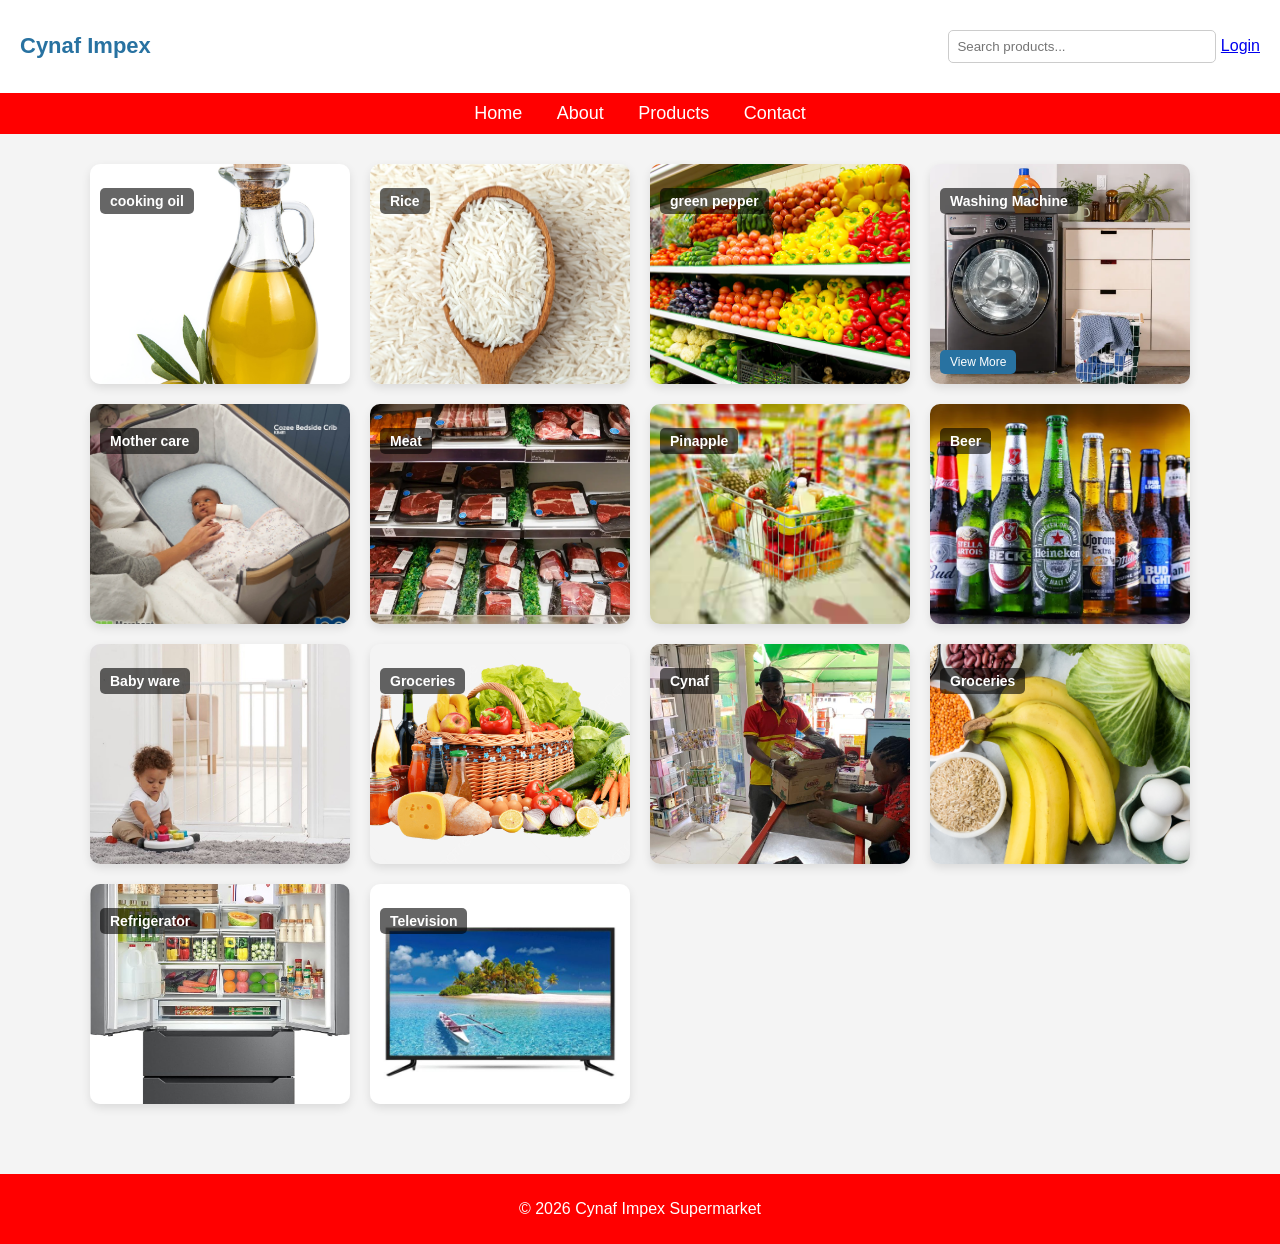
<file: index.html>
<!DOCTYPE html>
<html lang="en">
<meta charset="UTF-8">
<meta name="viewport" content="width=device-width, initial-scale=1.0">
<head>
<title>Cynaf Impex Supermarket</title>
<link rel="stylesheet" href="style.css">
</head>

<body>

<!-- TOP HEADER (LOGO + SEARCH) -->
<div class="top-header">
<h2 class="logo">Cynaf Impex</h2>
<div class="header-right">
<input type="text" placeholder="Search products..." class="search-bar">
<a href="login.html" class="login-btn">Login</a>
</div>
</div>

<!-- NAVIGATION -->
<nav>
<a href="index.html">Home</a>
<a href="about.html">About</a>
<a href="products.html">Products</a>
<a href="contact.html">Contact</a>
</nav>

<!-- CATEGORY SECTION -->
<section class="categories">

<div class="category">
<img src="cookingoil.jpg" alt="rice">
<h3>cooking oil</h3>

</div>

<div class="category">
<img src="aroma.jpg"  alt=" aroma rice">
<h3>Rice</h3>

</div>

<div class="category">
<img src="greenpaper.jpg"  alt="food stuffs">
<h3>green pepper</h3>

</div>

<div class="category">
<img src="washing.jpg"  alt="Washing machine">
<h3>Washing Machine</h3>
<a href="#">View More</a>
</div>

<div class="category">
<img src="mothercare.jpg"  alt="babies product">
<h3>Mother care</h3>

</div>

<div class="category">
<img src="meat.jpg"  alt="meat">
<h3>Meat</h3>

</div>

<div class="category">
<img src="pinapple.jpg"  alt="pinapple">
<h3>Pinapple</h3>

</div>

<div class="category">
<img src="beer.jpg"  alt="beer">
<h3>Beer</h3>

</div>

<div class="category">
<img src="baby.jpg"  alt="a baby">
<h3>Baby ware</h3>

</div>

<div class="category">
<img src="cabages.jpg"  alt="Cabages">
<h3>Groceries</h3>

</div>

<div class="category">
<img src="abigail.jpg"  alt="cynaf shop">
<h3>Cynaf</h3>

</div>

<div class="category">
<img src="banana.jpg"  alt="banana">
<h3>Groceries</h3>

</div>

<div class="category">
<img src="refrigerator.jpg"  alt="refrigerator">
<h3>Refrigerator</h3>

</div>

<div class="category">
<img src="tv.jpg"  alt="television">
<h3>Television</h3>

</div>


</section>

<!-- FOOTER -->
<footer>
<p>© 2026 Cynaf Impex Supermarket</p>
</footer>

</body>
</html>
</file>
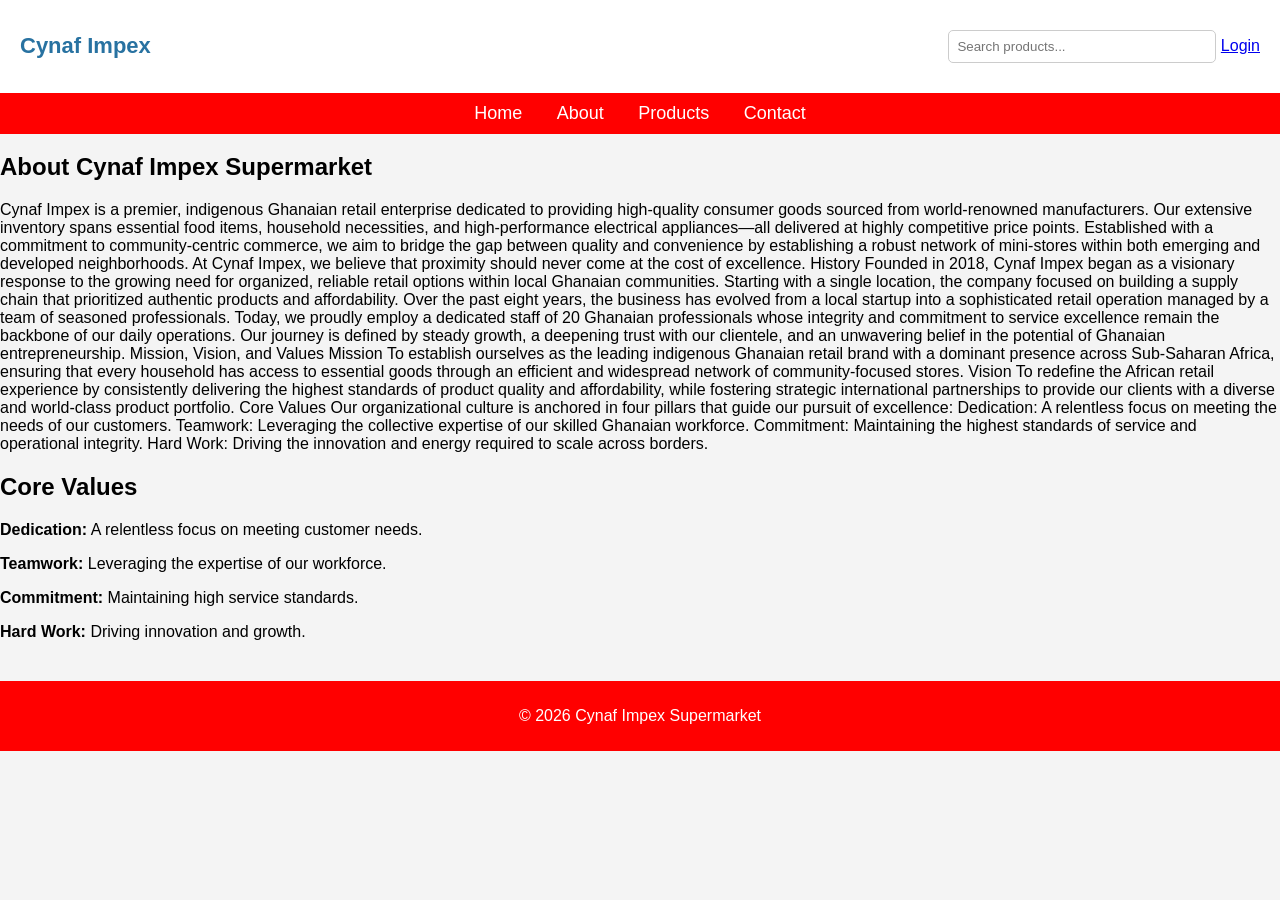
<file: about.html>
<!DOCTYPE html>
<htm lang="en">
<meta charset="UTF-8">
<meta name="viewport" content="width=device-width, initial-scale=1.0">
<head>
<title>About - Cynaf Impex Supermarket</title>
<link rel="stylesheet" href="style.css">
</head>

<body>



<body>

<div class="top-header">
<h2 class="logo">Cynaf Impex</h2>
<div class="header-right">
<input type="text" placeholder="Search products..." class="search-bar">
<a href="login.html" class="login-btn">Login</a>
</div>

</div>

<nav>
<a href="index.html">Home</a>
<a href="about.html">About</a>
<a href="products.html">Products</a>
<a href="contact.html">Contact</a>
</nav>

<!-- Your About Content here -->

<section class="about-page">

<h1>About Cynaf Impex Supermarket</h1>

<p>
Cynaf Impex is a premier, indigenous Ghanaian retail enterprise dedicated to providing high-quality consumer goods sourced from world-renowned manufacturers. Our extensive inventory spans essential food items, household necessities, and high-performance electrical appliances—all delivered at highly competitive price points.

Established with a commitment to community-centric commerce, we aim to bridge the gap between quality and convenience by establishing a robust network of mini-stores within both emerging and developed neighborhoods. At Cynaf Impex, we believe that proximity should never come at the cost of excellence.

History
Founded in 2018, Cynaf Impex began as a visionary response to the growing need for organized, reliable retail options within local Ghanaian communities. Starting with a single location, the company focused on building a supply chain that prioritized authentic products and affordability.

Over the past eight years, the business has evolved from a local startup into a sophisticated retail operation managed by a team of seasoned professionals. Today, we proudly employ a dedicated staff of 20 Ghanaian professionals whose integrity and commitment to service excellence remain the backbone of our daily operations. Our journey is defined by steady growth, a deepening trust with our clientele, and an unwavering belief in the potential of Ghanaian entrepreneurship.

Mission, Vision, and Values
Mission
To establish ourselves as the leading indigenous Ghanaian retail brand with a dominant presence across Sub-Saharan Africa, ensuring that every household has access to essential goods through an efficient and widespread network of community-focused stores.

Vision
To redefine the African retail experience by consistently delivering the highest standards of product quality and affordability, while fostering strategic international partnerships to provide our clients with a diverse and world-class product portfolio.

Core Values
Our organizational culture is anchored in four pillars that guide our pursuit of excellence:

Dedication: A relentless focus on meeting the needs of our customers.

Teamwork: Leveraging the collective expertise of our skilled Ghanaian workforce.

Commitment: Maintaining the highest standards of service and operational integrity.

Hard Work: Driving the innovation and energy required to scale across borders.
</p>

<h2>Core Values</h2>
<p><strong>Dedication:</strong> A relentless focus on meeting customer needs.</p>
<p><strong>Teamwork:</strong> Leveraging the expertise of our workforce.</p>
<p><strong>Commitment:</strong> Maintaining high service standards.</p>
<p><strong>Hard Work:</strong> Driving innovation and growth.</p>

</section>




<footer>
<p>© 2026 Cynaf Impex Supermarket</p>
</footer>

</body>
</html>
</file>
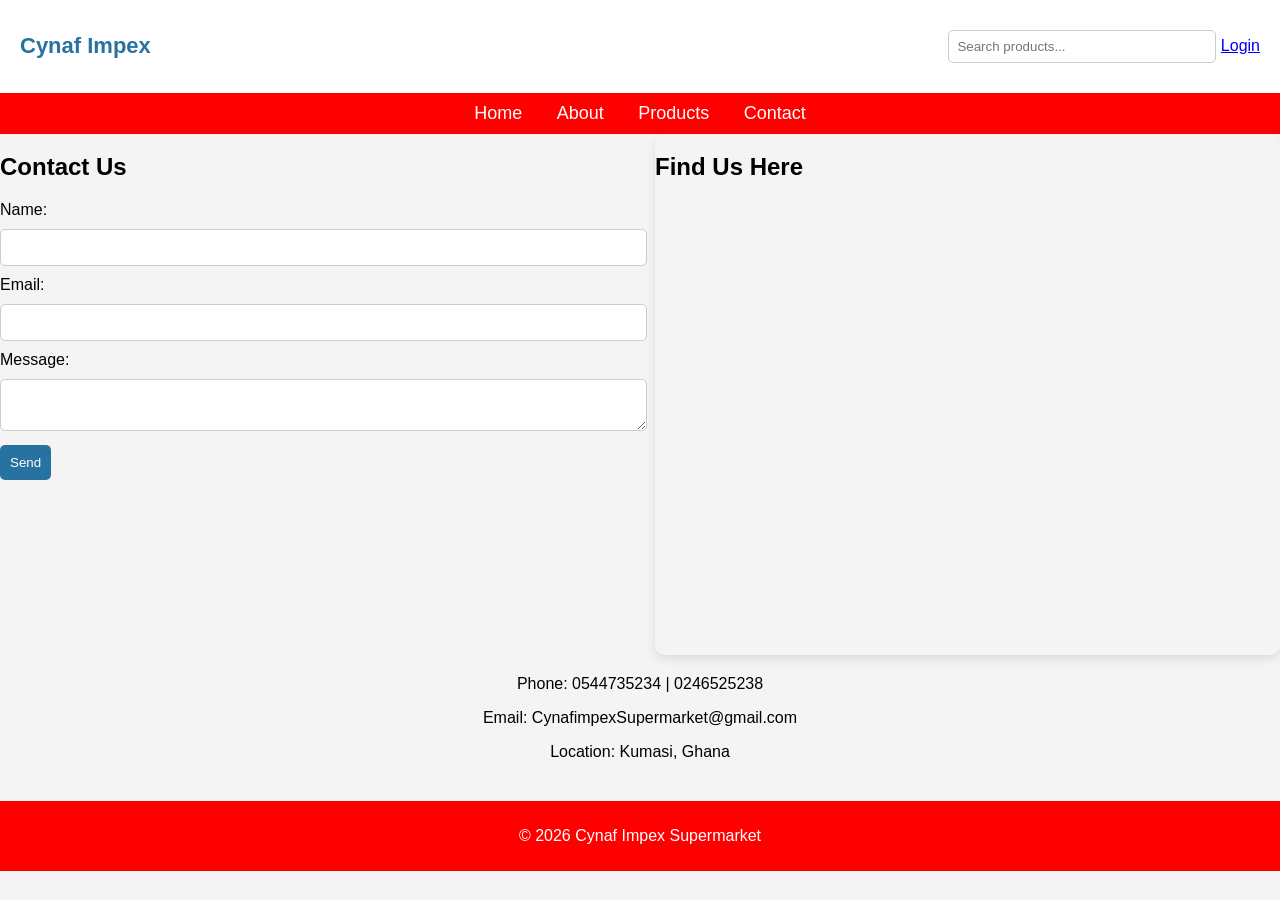
<file: contact.html>
<!DOCTYPE html>
<htm lang="en">
<meta charset="UTF-8">
<meta name="viewport" content="width=device-width, initial-scale=1.0">

<head>
<title>Contact - Cynaf Impex Supermarket</title>
<link rel="stylesheet" href="style.css">
</head>

<body>

<div class="top-header">
<h2 class="logo">Cynaf Impex</h2>

<div class="header-right">
<input type="text" placeholder="Search products..." class="search-bar">
<a href="login.html" class="login-btn">Login</a>
</div>
</div>

<nav>
<a href="index.html">Home</a>
<a href="about.html">About</a>
<a href="products.html">Products</a>
<a href="contact.html">Contact</a>
</nav>

<!-- CONTACT SECTION -->
<section class="contact-section">

<div class="contact-container">

<!-- LEFT: FORM -->
<div class="contact-form">
<h2>Contact Us</h2>

<form>
<label>Name:</label>
<input type="text">

<label>Email:</label>
<input type="email">

<label>Message:</label>
<textarea></textarea>

<button type="submit" onclick="alert('Thank you! Your feedback has been recsived.')">
Send
</button>
</form>
</div>

<!-- RIGHT: MAP -->
<div class="contact-map">

<h2>Find Us Here</h2>

<iframe 
src="https://www.google.com/maps/embed?pb=!1m18!1m12!1m3!1d3962.666297769452!2d-1.6622449260414571!3d6.688192493307156!2m3!1f0!2f0!3f0!3m2!1i1024!2i768!4f13.1!3m3!1m2!1s0xfdb976c7a75761f%3A0x5a64fd68f9df545a!2sCynaf%20Impex%20Wholesale%20And%20Retail!5e0!3m2!1sen!2sgh!4v1774201141142!5m2!1sen!2sgh" width="600" height="450" style="border:0;" allowfullscreen="" loading="lazy" referrerpolicy="no-referrer-when-downgrade">
width="100%" 
height="350" 
style="border:0;">
</iframe>

</div>

</div>

</section>

<!-- EXTRA CONTACT INFO -->
<section style="text-align:center; margin-top:20px;">
<p>Phone: 0544735234 | 0246525238</p>
<p>Email: CynafimpexSupermarket@gmail.com</p>
<p>Location: Kumasi, Ghana</p>
</section>

<footer>
<p>© 2026 Cynaf Impex Supermarket</p>
</footer>

</body>
</html>
</file>
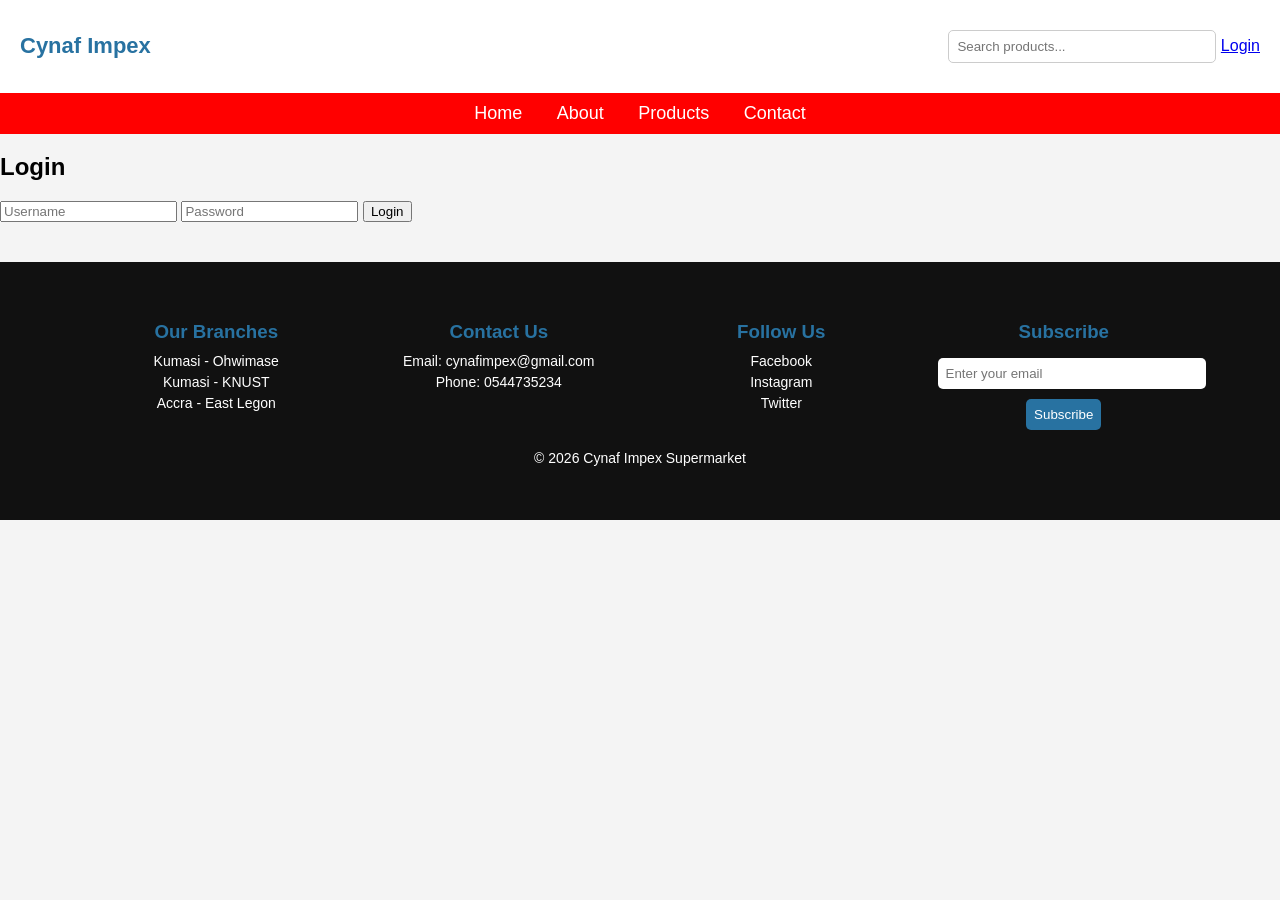
<file: login.html>
<!DOCTYPE html>
<html>
<head>
<title>Login - Cynaf Impex</title>
<link rel="stylesheet" href="style.css">
</head>

<body>

<!-- HEADER -->
<div class="top-header">
<h2 class="logo">Cynaf Impex</h2>

<div class="header-right">
<input type="text" placeholder="Search products..." class="search-bar">
<a href="login.html" class="login-btn">Login</a>
</div>
</div>

<!-- NAV -->
<nav>
<a href="index.html">Home</a>
<a href="about.html">About</a>
<a href="products.html">Products</a>
<a href="contact.html">Contact</a>
</nav>

<!-- LOGIN FORM -->
<div class="login-container">
<div class="login-box">

<h2>Login</h2>

<input type="text" placeholder="Username">
<input type="password" placeholder="Password">

<button onclick="login()">Login</button>

</div>
</div>

<!-- FOOTER -->
<footer class="footer">
<div class="footer-container">

<div class="footer-section">
<h3>Our Branches</h3>
<p>Kumasi - Ohwimase</p>
<p>Kumasi - KNUST</p>
<p>Accra - East Legon</p>
</div>

<div class="footer-section">
<h3>Contact Us</h3>
<p>Email: cynafimpex@gmail.com</p>
<p>Phone: 0544735234</p>
</div>

<div class="footer-section">
<h3>Follow Us</h3>
<p>Facebook</p>
<p>Instagram</p>
<p>Twitter</p>
</div>

<div class="footer-section">
<h3>Subscribe</h3>
<input type="email" placeholder="Enter your email">
<button>Subscribe</button>
</div>

</div>

<p class="footer-bottom">© 2026 Cynaf Impex Supermarket</p>
</footer>

<script>
function login(){
alert("Login successful (demo only)");
}
</script>

</body>
</html>
</file>
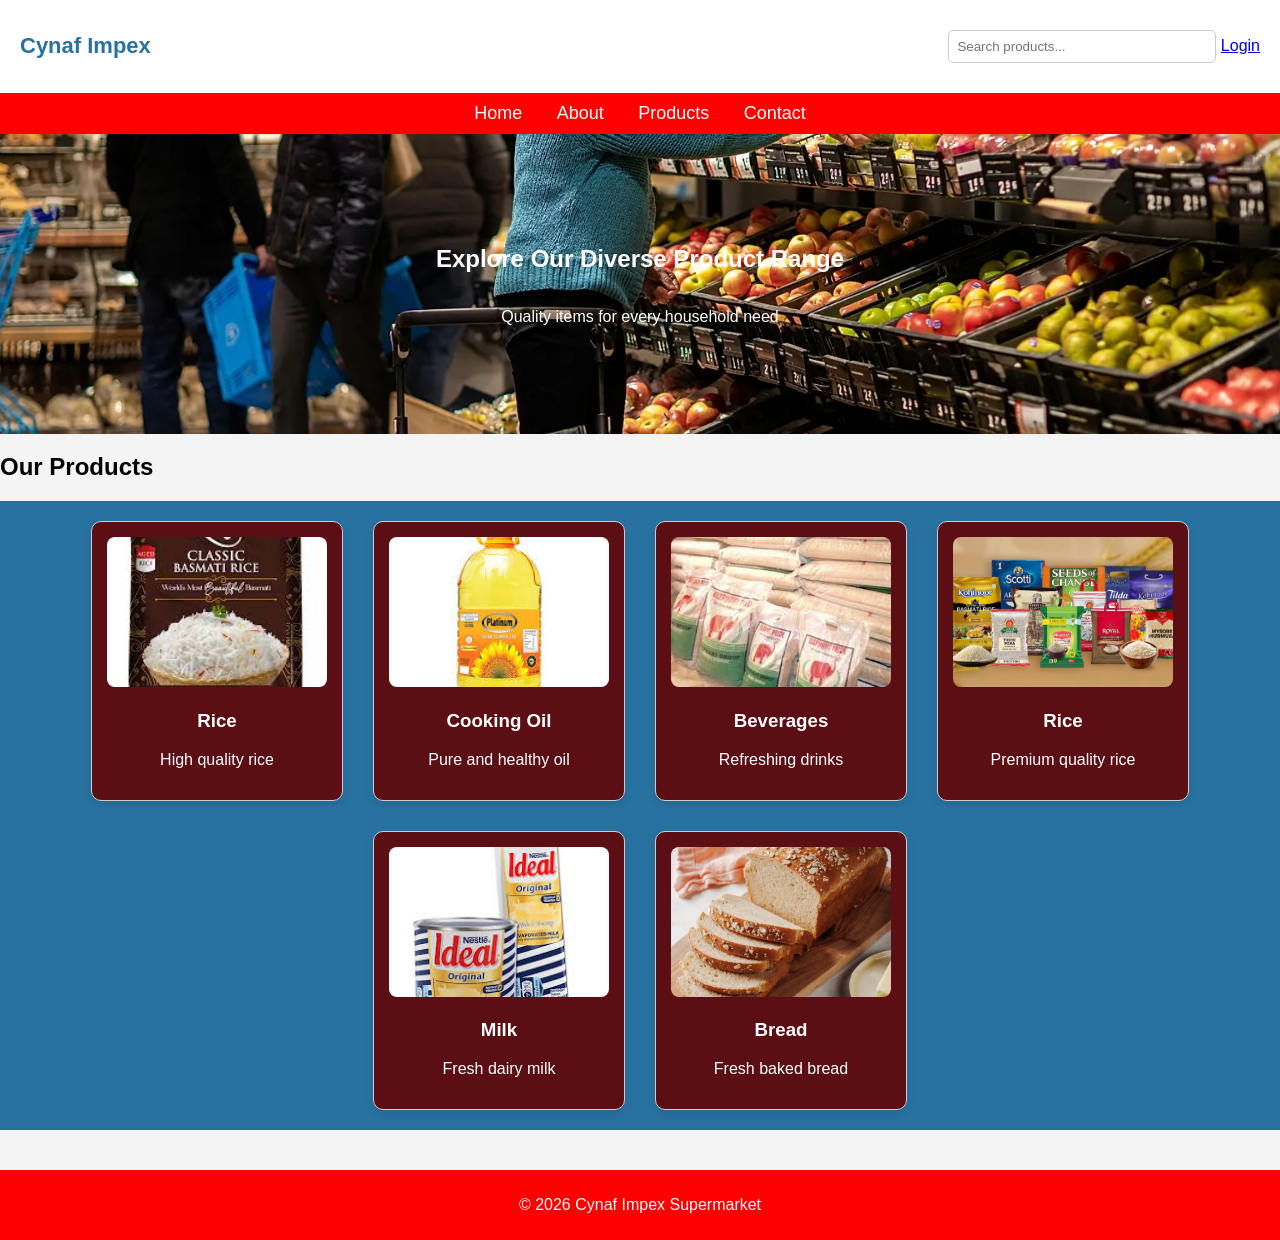
<file: products.html>
<!DOCTYPE html>
<htm lang="en">
<meta charset="UTF-8">
<meta name="viewport" content="width=device-width, initial-scale=1.0">
<head>
<title>Products - Cynaf Impex Supermarket</title>
<link rel="stylesheet" href="style.css">
</head>

<body>


<div class="top-header">
<h2 class="logo">Cynaf Impex</h2>
<div class="header-right">
<input type="text" placeholder="Search products..." class="search-bar">
<a href="login.html" class="login-btn">Login</a>
</div>

</div>

<nav>
<a href="index.html">Home</a>
<a href="about.html">About</a>
<a href="products.html">Products</a>
<a href="contact.html">Contact</a>
</nav>

<!-- Products content -->

<!-- Banner Section -->
<section class="product-banner">
<h1>Explore Our Diverse Product Range</h1>
<p>Quality items for every household need</p>
</section>

<!-- Products Section -->
<section>

<h2>Our Products</h2>

<div class="products">

<div class="product">
<img src="zeeba.jpg"  alt="rice">
<h3>Rice</h3>
<p>High quality rice</p>
</div>

<div class="product">
<img src="frytol.jpg"  alt="oil">
<h3>Cooking Oil</h3>
<p>Pure and healthy oil</p>
</div>

<div class="product">
<img src="cindy.jpg"  alt="rice">
<h3>Beverages</h3>
<p>Refreshing drinks</p>
</div>

<div class="product">
<img src="rrice.jpg"  alt="rice">
<h3>Rice</h3>
<p>Premium quality rice</p>
</div>

<div class="product">
<img src="milk.jpg"  alt="milk">
<h3>Milk</h3>
<p>Fresh dairy milk</p>
</div>

<div class="product">
<img src="bread.jpg"  alt="bread">
<h3>Bread</h3>
<p>Fresh baked bread</p>
</div>

</div>

</section>

<footer>
<p>© 2026 Cynaf Impex Supermarket</p>
</footer>

</body>
</html>
</file>
<file: style.css>
/* ================= GENERAL ================= */
body{
font-family: Arial, sans-serif;
margin:0;
background:#f4f4f4;

min-height:100vh;
display: flex;
flex-direction: column;
}

/* ================= HEADER ================= */
header{
background:#2872A1;
color:white;
padding:15px;
text-align:center;
}

/* ================= TOP HEADER ================= */
.top-header{
display:flex;
justify-content:space-between;
align-items:center;
padding:15px 20px;
background:white;
box-shadow:0 2px 5px rgba(0,0,0,0.1);
}

.logo{
color:#2872A1;
font-size:22px;
}

.search-bar{
padding:8px;
width:250px;
border:1px solid #ccc;
border-radius:5px;
}

/* ================= NAVIGATION ================= */
nav{
background:red;
padding:10px;
text-align:center;
}

nav a{
color:white;
margin:15px;
text-decoration:none;
font-size:18px;
}

nav a:hover{
color:yellow;
}

main {
  flex: 1;
}

/* ================= CATEGORY GRID (HOMEPAGE) ================= */
.categories{
display:grid;
grid-template-columns:repeat(4, 1fr);
gap:20px;
padding:30px;
max-width:1100px;
margin:auto;
}

.category{
position:relative;
overflow:hidden;
border-radius:10px;
box-shadow:0 4px 10px rgba(0,0,0,0.1);
height:220px; /* FIXED SIZE */
cursor:pointer;
}

.category img{
width:100%;
height:100%;
object-fit:cover;
transition:0.4s;
}

.category:hover img{
transform:scale(1.1);
}

.category h3{
position:absolute;
top:10px;
left:10px;
color:white;
background:rgba(0,0,0,0.6);
padding:5px 10px;
border-radius:5px;
font-size:14px;
}

.category a{
position:absolute;
bottom:10px;
left:10px;
background:#2872A1;
color:white;
padding:5px 10px;
text-decoration:none;
border-radius:5px;
font-size:12px;
}

/* ================= PRODUCTS ================= */
.products{

display:flex;
justify-content:center;
gap:30px;
flex-wrap:wrap;
background-color:#2872A1;
padding:20px;
}

.product{
border:1px solid #ccc;
padding:15px;
width:220px;
text-align:center;
border-radius:10px;
box-shadow:0 4px 10px rgba(0,0,0,0.1);
background:#5B0E14;
color:white;
transition:0.3s;
}

/* ================= PRODUCT BANNER ================= */
.product-banner{
background-image: url("Pbanner.jpg");
background-size: cover;
background-position: center;
height: 300px;
display:flex;
flex-direction:column;
justify-content:center;
align-items:center;
color:white;
text-align:center;
}

.product:hover{
transform:translateY(-5px);
}

.product img{
width:100%;
height:150px;
object-fit:cover;
border-radius:8px;
}

/* ================= ABOUT ================= */
.about-title{
text-align:center;
color:#2872A1;
margin-top:40px;
font-size:32px;
}

.about-section{
padding:60px 20px;
background:linear-gradient(to right, #f4f4f4, #e8f0f5);
}

.about-container{
display:flex;
align-items:center;
justify-content:center;
gap:50px;
flex-wrap:wrap;
max-width:1000px;
margin:auto;
background:white;
padding:40px;
border-radius:15px;
box-shadow:0 8px 25px rgba(0,0,0,0.1);
}

.about-image img{
width:260px;
height:200px;
object-fit:cover;
border-radius:12px;
transition:0.4s;
}

.about-image img:hover{
transform:scale(1.05);
}

.about-text{
max-width:500px;
}

.about-text h2{
color:#2872A1;
}

.highlight{
background:#e8f0f5;
padding:10px;
border-left:4px solid #2872A1;
border-radius:5px;
font-weight:bold;
}

.about-features p{
color:#2872A1;
font-weight:bold;
}

/* BUTTON */
.btn{
display:inline-block;
padding:10px 20px;
background:#2872A1;
color:white;
text-decoration:none;
border-radius:5px;
}

.btn:hover{
background:black;
}

/* ================= FOOTER ================= */
footer{
background:red;
color:white;
text-align:center;
padding:10px;
margin-top:40px;
}

/* ================= RESPONSIVE ================= */

/* Tablet */
@media (max-width:900px){
.categories{
grid-template-columns:repeat(2, 1fr);
}
}

/* Mobile */
@media (max-width:600px){

nav a{
display:block;
margin:5px;
}

.categories{
grid-template-columns:1fr;
}

.products{
flex-direction:column;
align-items:center;
}

.about-container{
flex-direction:column;
text-align:center;
}

/* ================= ABOUT PAGE (PRO STYLE) ================= */

.about-page{
max-width:900px;
margin:auto;
padding:40px 20px;
}

.about-page h1{
text-align:center;
color:#2872A1;
margin-bottom:30px;
}

/* Each section box */
.about-box{
background:white;
padding:20px;
margin-bottom:20px;
border-radius:10px;
box-shadow:0 4px 10px rgba(0,0,0,0.1);
}

.about-box h2{
color:#2872A1;
margin-bottom:10px;
}

.about-box p{
line-height:1.6;
color:#333;
}

.about-box ul{
padding-left:20px;
}

.about-box li{
margin:5px 0;
}

/* HEADER RIGHT (SEARCH + LOGIN) */
.header-right{
display:flex;
align-items:center;
gap:10px;
}

/* LOGIN BUTTON */
.login-btn{
background:#2872A1;
color:white;
padding:8px 15px;
text-decoration:none;
border-radius:5px;
font-size:14px;
transition:0.3s;
}

.login-btn:hover{
background:black;
}

/* LOGIN PAGE */
.login-container{
display:flex;
justify-content:center;
align-items:center;
height:70vh;
}

.login-box{
background:white;
padding:30px;
border-radius:10px;
box-shadow:0 4px 15px rgba(0,0,0,0.1);
text-align:center;
width:300px;
}

.login-box input{
width:100%;
padding:10px;
margin:10px 0;
border:1px solid #ccc;
border-radius:5px;
}

.login-box button{
width:100%;
padding:10px;
background:#2872A1;
color:white;
border:none;
border-radius:5px;
cursor:pointer;
}

.login-box button:hover{
background:black;
}

.search-bar{
width:150px;
}

}
/* FOOTER */
.footer{
background:#111;
color:white;
padding:40px 20px;
}

.footer-container{
display:grid;
grid-template-columns:repeat(4, 1fr);
gap:30px;
max-width:1100px;
margin:auto;
}

.footer-section h3{
margin-bottom:10px;
color:#2872A1;
}

.footer-section p{
margin:5px 0;
font-size:14px;
}

.footer-section input{
padding:8px;
width:100%;
border:none;
border-radius:5px;
margin-top:5px;
}

.footer-section button{
margin-top:10px;
padding:8px;
background:#2872A1;
color:white;
border:none;
border-radius:5px;
cursor:pointer;
}

.footer-section button:hover{
background:black;
}

.footer-bottom{
text-align:center;
margin-top:20px;
font-size:14px;
}

.map-container{
margin-top:20px;
border-radius:10px;
overflow:hidden;
box-shadow:0 4px 10px rgba(0,0,0,0.1);
}

.contact-container{
display:flex;
gap:30px;
align-items:flex-start;
justify-content:center;
}

.contact-form,
.contact-map{
width:50%;
}

.contact-map{
border-radius:10px;
overflow:hidden;
box-shadow:0 4px 10px rgba(0,0,0,0.1);
}

/* FORM */
.contact-form input,
.contact-form textarea{
width:100%;
padding:10px;
margin:10px 0;
border:1px solid #ccc;
border-radius:5px;
}

.contact-form button{
padding:10px;
background:#2872A1;
color:white;
border:none;
border-radius:5px;
cursor:pointer;
}

.contact-form button:hover{
background:black;
}

@media (max-width:700px){
.contact-container{
flex-direction:column;
}

.contact-form,
.contact-map{
width:100%;
}
}
</file>
